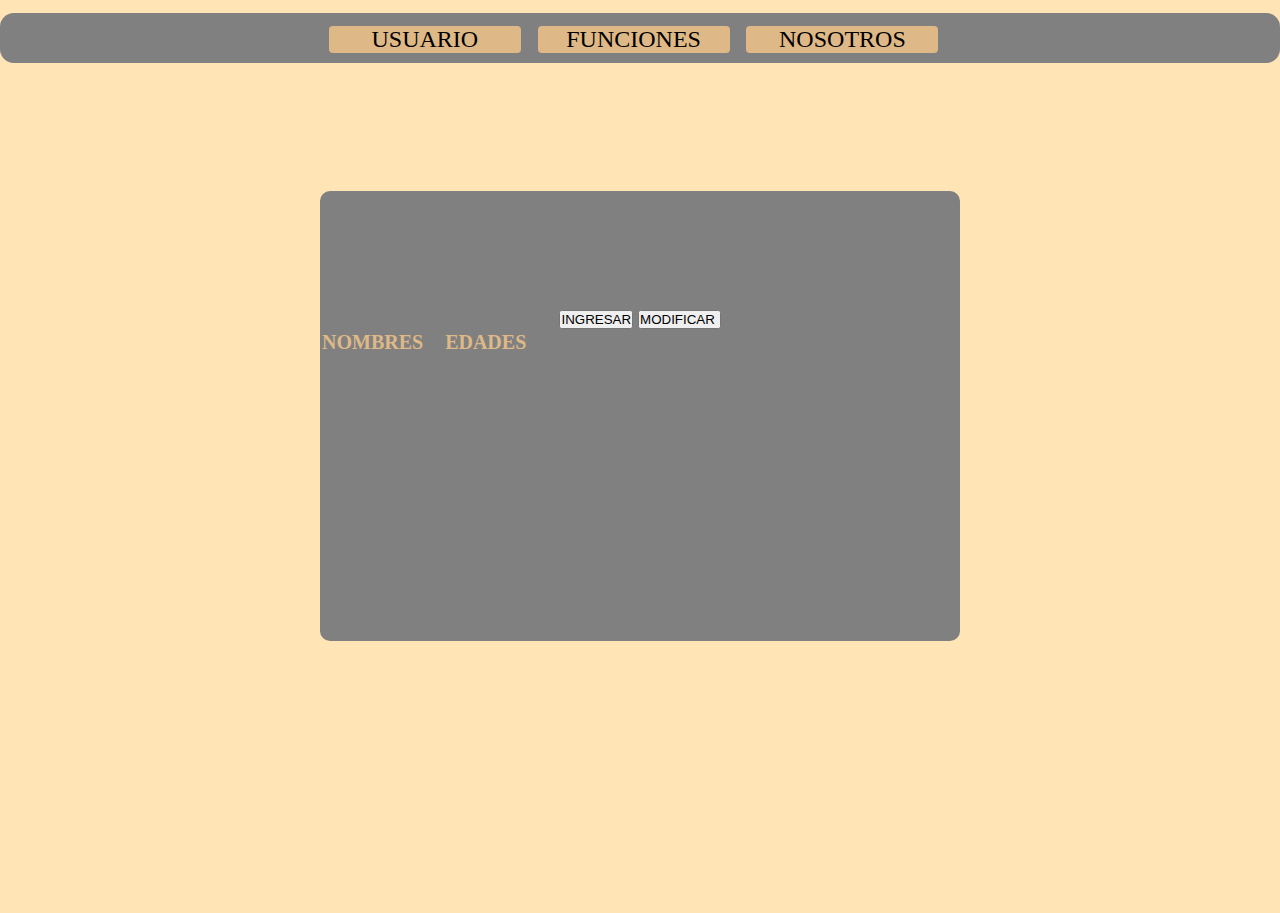
<file: HTML/arrays.html>
<!DOCTYPE html>
<html lang="es">
<head>
    <meta charset="UTF-8">
    <meta http-equiv="X-UA-Compatible" content="IE=edge">
    <meta name="viewport" content="width=device-width, initial-scale=1.0">
    <title>VECTORES</title>
    <link rel="stylesheet" href="../CSS/estilos.css">
</head>
<body>
    <header class="header">
        <ul>
            <li id="seccion1" onmouseover="ver(1)" onmouseout="ocultar(1)">
                 <a>USUARIO</a>
                 <div id="subseccion1">
                    <p><a href="../HTML/registrar.html"> registrar </a></p>
                    <p><a href=""> login </a></p>
                </div>
            </li>
            <li id="seccion2" onmouseover="ver(2)" onmouseout="ocultar(2)">
                <a>FUNCIONES</a>
                <div id="subseccion2">
                    <p><a href="mru.html"> mru </a></p>
                    <p><a href="numeromayor.html"> numero mayor </a></p>
                    <p><a href="juego1.html"> juego </a></p>
                    <p><a href="HTML/arrays.html"> arrays </a></p>
                    <p><a href="edades.html"> edad </a></p>
                </div>
            </li>
            <li id="seccion3" onmouseover="ver(3)" onmouseout="ocultar(3)">
                <a>NOSOTROS</a>
                <div id="subseccion3">
                    <p><a href="">mision</a></p>
                    <p><a href="">vision</a></p>
                </div>
            </li>
        </ul>
        
        
            </header>

            <section id="contenedor">
                <section id="cajadetexto"> 
                    
                    <input type="button" value="INGRESAR" onclick=ingresarvector() id="botonim" >

                    
                    <input type="button" value="MODIFICAR " onclick=modificar()>

                    <table class="default">
                        <tr>                         
                          <th >NOMBRES &nbsp</th>          
                          <th>&nbsp  EDADES</th>                         
                        </tr>
                      
                        <tr>                   
                          <td id="F1C1"></td>          
                          <td id="F1C2"></td>
                        </tr>                  
                      
                    </table>

                </section>

            </section>

            <script src="../JS/vectores.js"></script>

    
</body>
</html>
</file>
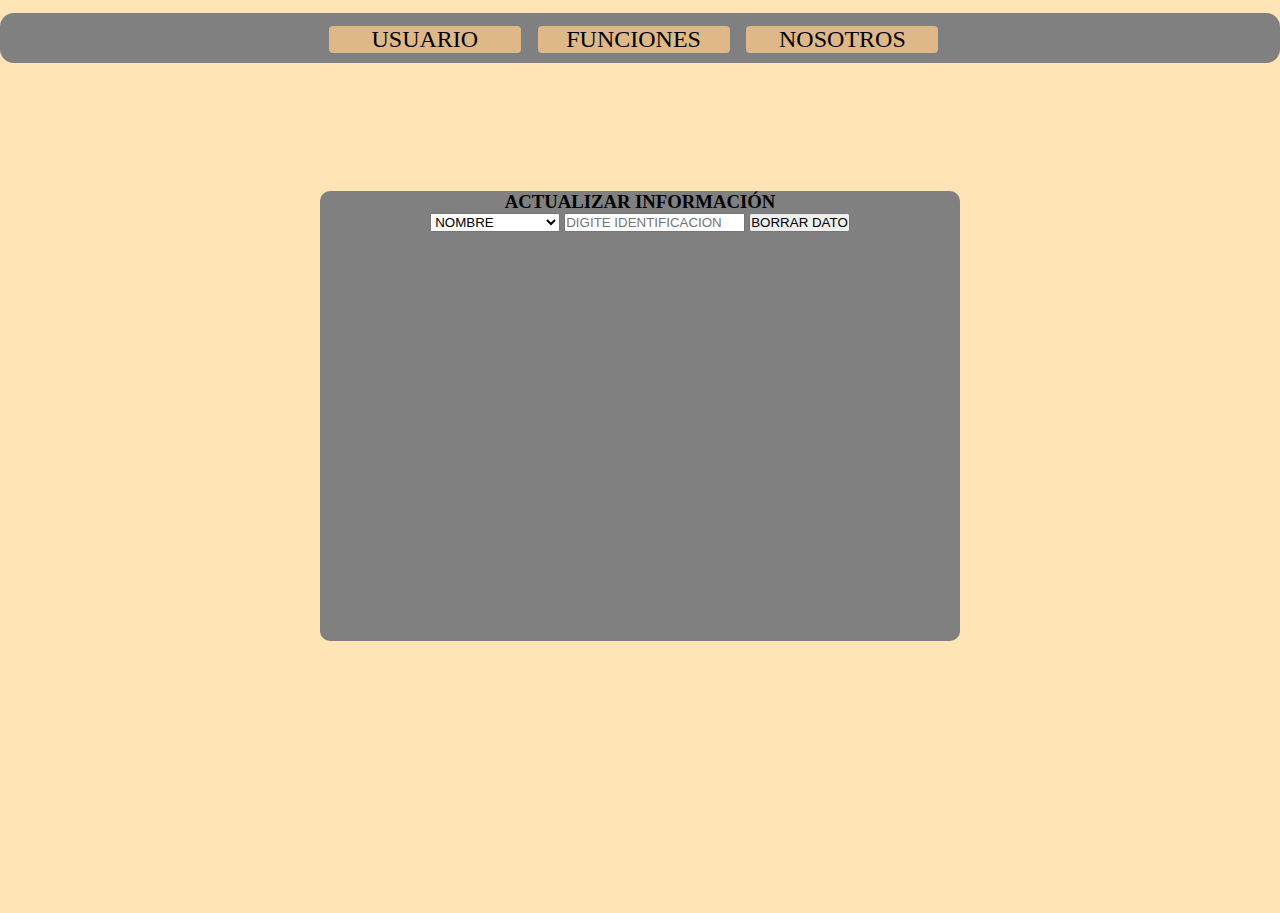
<file: HTML/delete.html>
<!DOCTYPE html>
<html lang="es">
<head>
    <meta charset="UTF-8">
    <meta http-equiv="X-UA-Compatible" content="IE=edge">
    <meta name="viewport" content="width=device-width, initial-scale=1.0">
    <title>BORRAR REGISTROS</title>
    <link rel="stylesheet" href="../CSS/estilos.css">
</head>
<header class="header">
    <ul>
        <li id="seccion1" onmouseover="ver(1)" onmouseout="ocultar(1)">
             <a>USUARIO</a>
             <div id="subseccion1">
                <p><a href="../HTML/registrar.html"> registrar </a></p>
                <p><a href=""> login </a></p>
            </div>
        </li>
        <li id="seccion2" onmouseover="ver(2)" onmouseout="ocultar(2)">
            <a>FUNCIONES</a>
            <div id="subseccion2">
                <p><a href="mru.html"> mru </a></p>
                <p><a href="HTML/numeromayor.html"> numero mayor </a></p>
                <p><a href="juego1.html"> juego </a></p>
                <p><a href="arrays.html"> arrays </a></p>
                <p><a href="edades.html"> edad </a></p>
            </div>
        </li>
        <li id="seccion3" onmouseover="ver(3)" onmouseout="ocultar(3)">
            <a>NOSOTROS</a>
            <div id="subseccion3">
                <p><a href="">mision</a></p>
                <p><a href="">vision</a></p>
            </div>
        </li>
    </ul>
    
    
        </header>
<body>
    <section id="contenedor">
        <h3>ACTUALIZAR INFORMACIÓN</h3>

        <form action="../PHP/delete.php" method="post">
            <select name="campoamodificar">
                <option value="nombrephp">NOMBRE</option>
                <option value="apellidophp">APELLIDO</option>
                <option value="correophp">CORREO</option>
                <option value="identificacionphp">IDENTIFICACION</option>
            </select>
            <input type="text" placeholder="DIGITE IDENTIFICACION" name="id">
            <input type="submit" value="BORRAR DATO" onclick="">
        </form>
    </section>
    <script src="../JS/funciones.js"></script>

</body>
</html>
</file>
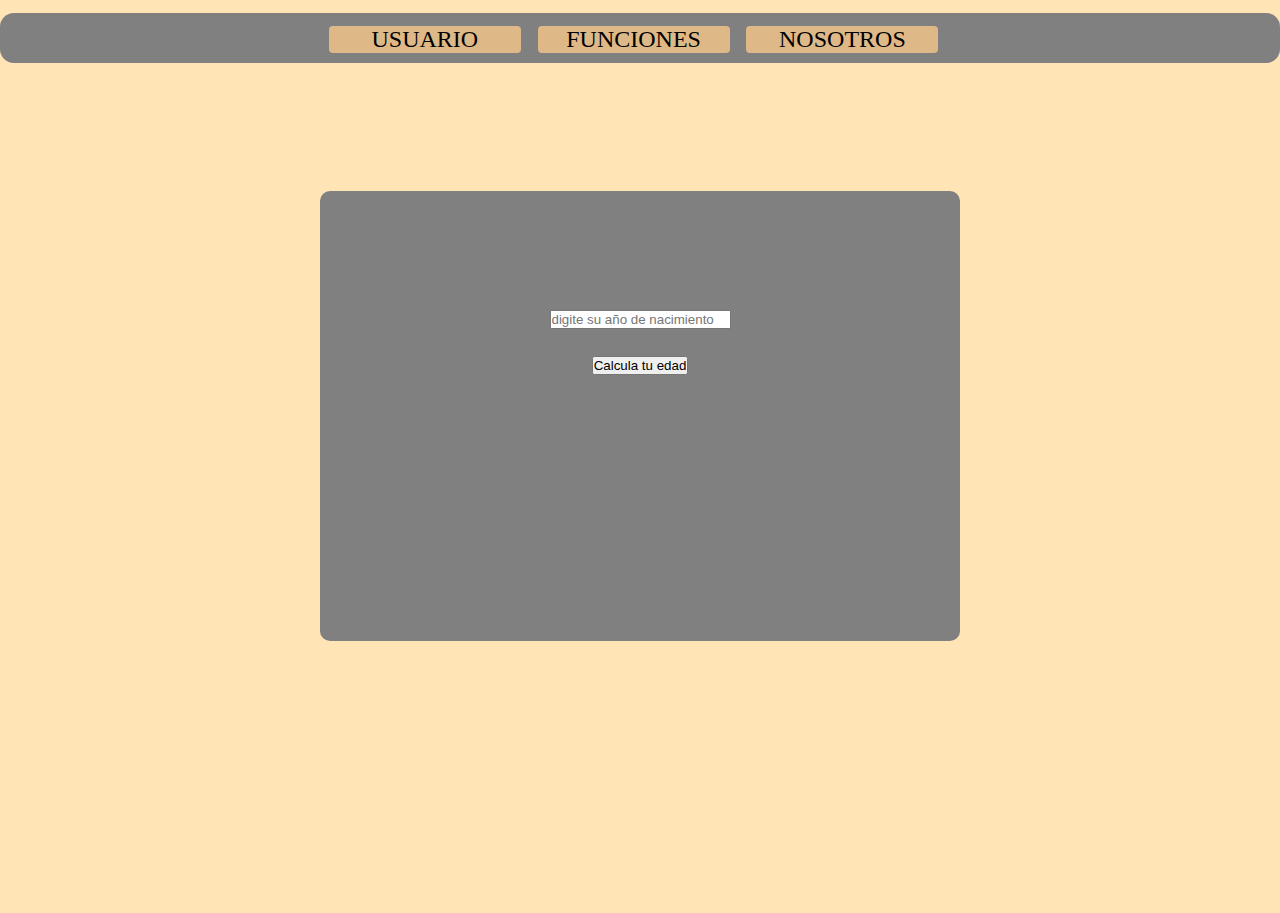
<file: HTML/edades.html>
<!DOCTYPE html>
<html lang="es">
<head>
    <meta charset="UTF-8">
    <meta http-equiv="X-UA-Compatible" content="IE=edge">
    <meta name="viewport" content="width=device-width, initial-scale=1.0">
    <title>EDAD</title>
    <link rel="stylesheet" href="../CSS/estilos.css">
</head>
<body>

    <header class="header">
        <ul>
            <li id="seccion1" onmouseover="ver(1)" onmouseout="ocultar(1)">
                 <a>USUARIO</a>
                 <div id="subseccion1">
                    <p><a href="../HTML/registrar.html"> registrar </a></p>
                    <p><a href=""> login </a></p>
                </div>
            </li>
            <li id="seccion2" onmouseover="ver(2)" onmouseout="ocultar(2)">
                <a>FUNCIONES</a>
                <div id="subseccion2">
                    <p><a href="HTML/mru.html"> mru </a></p>
                    <p><a href="numeromayor.html"> numero mayor </a></p>
                    <p><a href="juego1.html"> juego </a></p>
                    <p><a href="arrays.html"> arrays </a></p>
                    <p><a href="edades.html"> edad </a></p>
                </div>
            </li>
            <li id="seccion3" onmouseover="ver(3)" onmouseout="ocultar(3)">
                <a>NOSOTROS</a>
                <div id="subseccion3">
                    <p><a href="">mision</a></p>
                    <p><a href="">vision</a></p>
                </div>
            </li>
        </ul>
        
        
            </header>

            <section id="contenedor">
                <section id="cajadetexto"> 
                    <input type="text" placeholder="digite su año de nacimiento" id="edad"><br><br>
                    
                    <input type="button" value="Calcula tu edad" onclick="año()">

                </section>

            </section>

            <script src="../JS/funciones.js"></script>
    
</body>
</html>
</file>
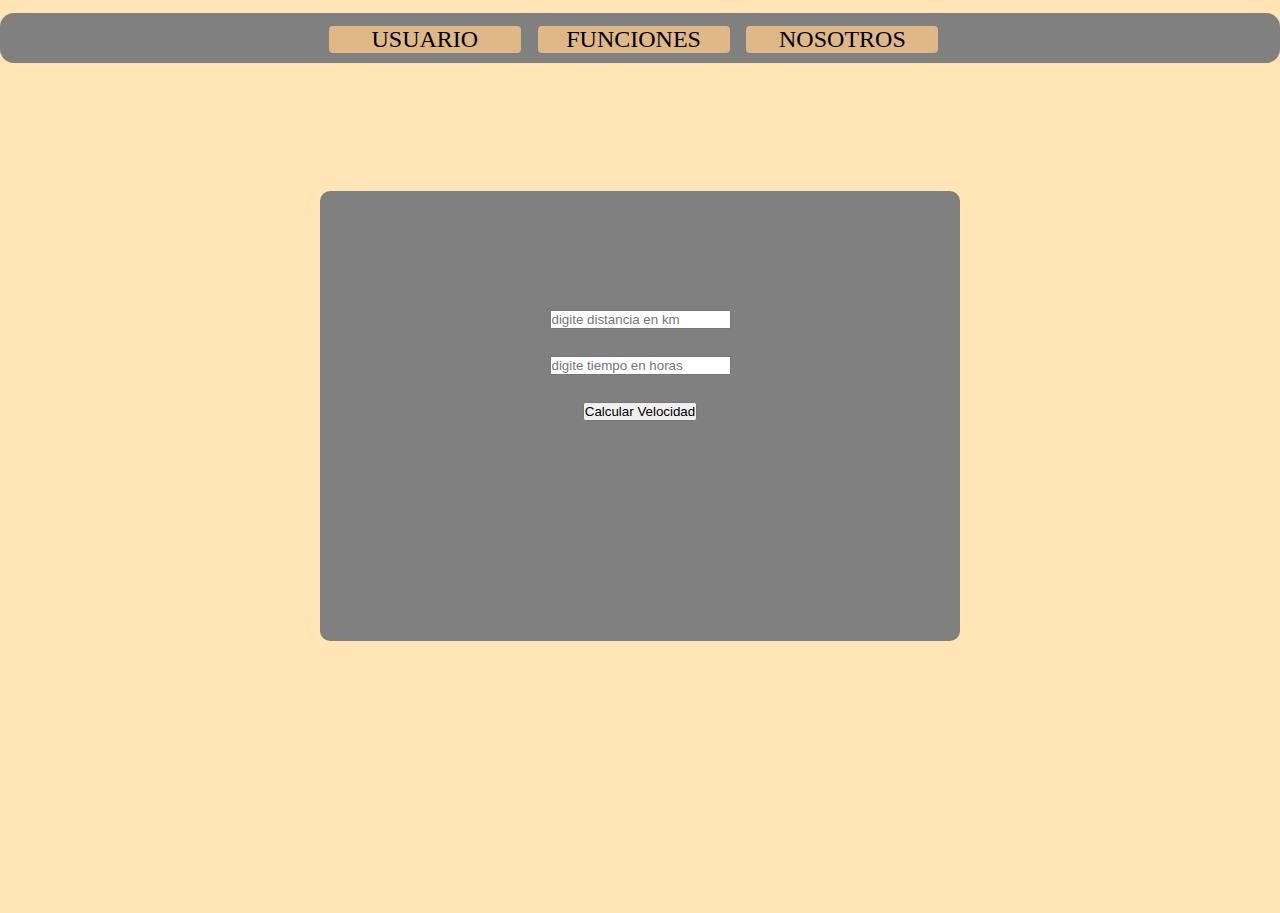
<file: HTML/mru.html>
<!DOCTYPE html>
<html lang="es">
<head>
    <meta charset="UTF-8">
    <meta http-equiv="X-UA-Compatible" content="IE=edge">
    <meta name="viewport" content="width=device-width, initial-scale=1.0">
    <title> MOVIMIENTO RECTILINIO UNIFORME </title>
    <link rel="stylesheet" href="../CSS/estilos.css">
</head>
<body>

    <header class="header">
        <ul>
            <li id="seccion1" onmouseover="ver(1)" onmouseout="ocultar(1)">
                 <a>USUARIO</a>
                 <div id="subseccion1">
                    <p><a href="../HTML/registrar.html"> registrar </a></p>
                    <p><a href=""> login </a></p>
                </div>
            </li>
            <li id="seccion2" onmouseover="ver(2)" onmouseout="ocultar(2)">
                <a>FUNCIONES</a>
                <div id="subseccion2">
                    <p><a href="../HTML/mru.html"> mru </a></p>
                    <p><a href="../HTML/numeromayor.html"> numero mayor </a></p>
                    <p><a href="../HTML/juego1.html"> juego </a></p>
                    <p><a href="../HTML/arrays.html"> arrays </a></p>
                    <p><a href="../HTML/edades.html"> edad </a></p>
                </div>
            </li>
            <li id="seccion3" onmouseover="ver(3)" onmouseout="ocultar(3)">
                <a>NOSOTROS</a>
                <div id="subseccion3">
                    <p><a href="">mision</a></p>
                    <p><a href="">vision</a></p>
                </div>
            </li>
        </ul>
        
        
            </header>

            <section id="contenedor">
                <section id="cajadetexto"> 
                    <input type="text" placeholder="digite distancia en km" id="km"><br><br>
                    <input type="text" placeholder="digite tiempo en horas" id="hr"><br><br>
                    <input type="button" value="Calcular Velocidad" onclick="calculovelocidad()" >

                </section>

            </section>


            <script src="../JS/funciones.js"></script>


</body>
</html>
</file>
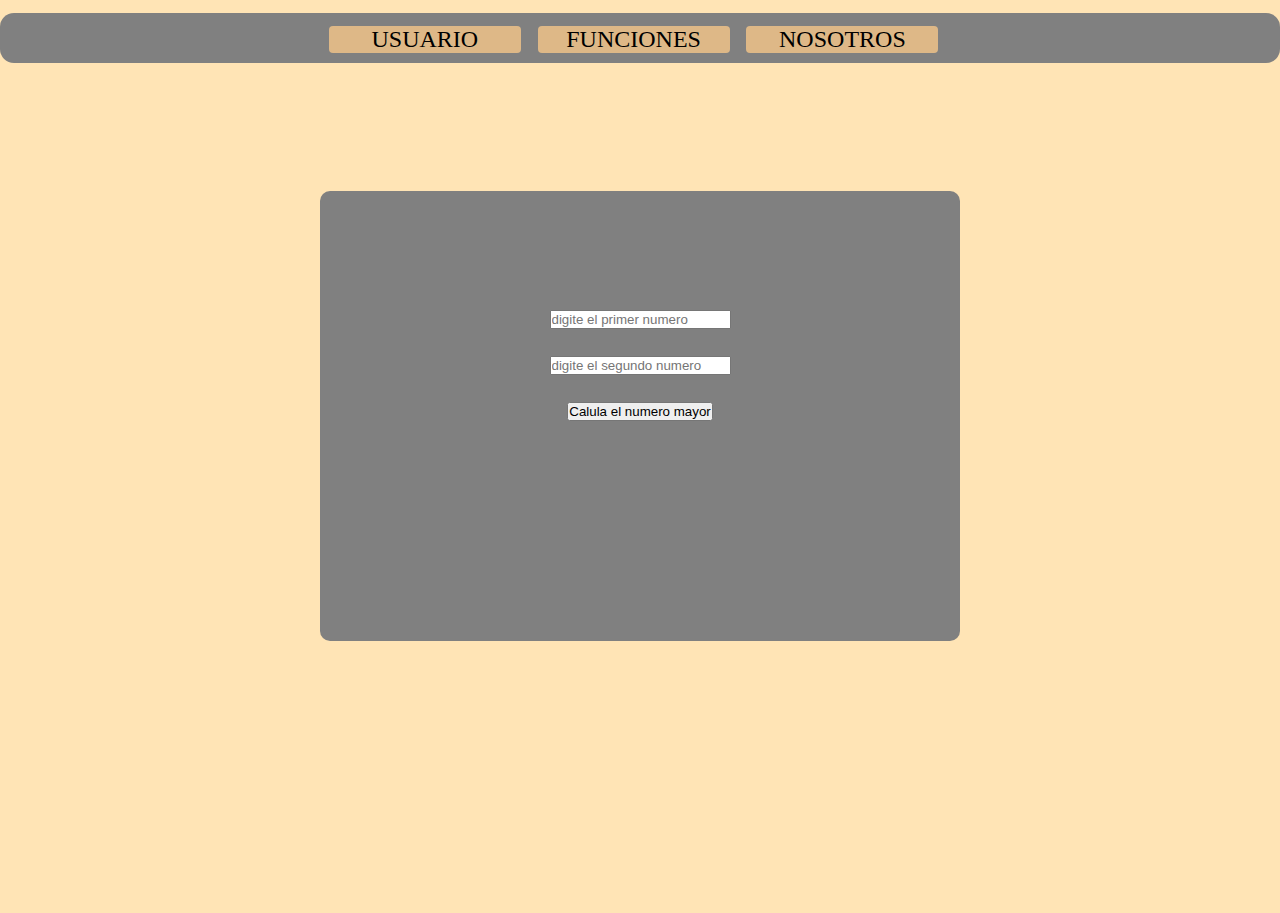
<file: HTML/numeromayor.html>
<!DOCTYPE html>
<html lang="es">
<head>
    <meta charset="UTF-8">
    <meta http-equiv="X-UA-Compatible" content="IE=edge">
    <meta name="viewport" content="width=device-width, initial-scale=1.0">
    <title>NÚMERO MAYOR</title>
    <link rel="stylesheet" href="../CSS/estilos.css">
</head>
<body>

    <header class="header">
        <ul>
            <li id="seccion1" onmouseover="ver(1)" onmouseout="ocultar(1)">
                 <a>USUARIO</a>
                 <div id="subseccion1">
                    <p><a href="../HTML/registrar.html"> registrar </a></p>
                    <p><a href=""> login </a></p>
                </div>
            </li>
            <li id="seccion2" onmouseover="ver(2)" onmouseout="ocultar(2)">
                <a>FUNCIONES</a>
                <div id="subseccion2">
                    <p><a href="mru.html"> mru </a></p>
                    <p><a href="HTML/numeromayor.html"> numero mayor </a></p>
                    <p><a href="juego1.html"> juego </a></p>
                    <p><a href="arrays.html"> arrays </a></p>
                    <p><a href="edades.html"> edad </a></p>
                </div>
            </li>
            <li id="seccion3" onmouseover="ver(3)" onmouseout="ocultar(3)">
                <a>NOSOTROS</a>
                <div id="subseccion3">
                    <p><a href="">mision</a></p>
                    <p><a href="">vision</a></p>
                </div>
            </li>
        </ul>
        
        
            </header>

            <section id="contenedor">
                <section id="cajadetexto"> 
                    <input type="text" placeholder="digite el primer numero" id="f1"><br><br>
                    <input type="text" placeholder="digite el segundo numero" id="f2"><br><br>
                    <input type="button" value="Calula el numero mayor" onclick="nummayor()" >

                </section>

            </section>

            <script src="../JS/funciones.js"></script>

</body>
</html>
</file>
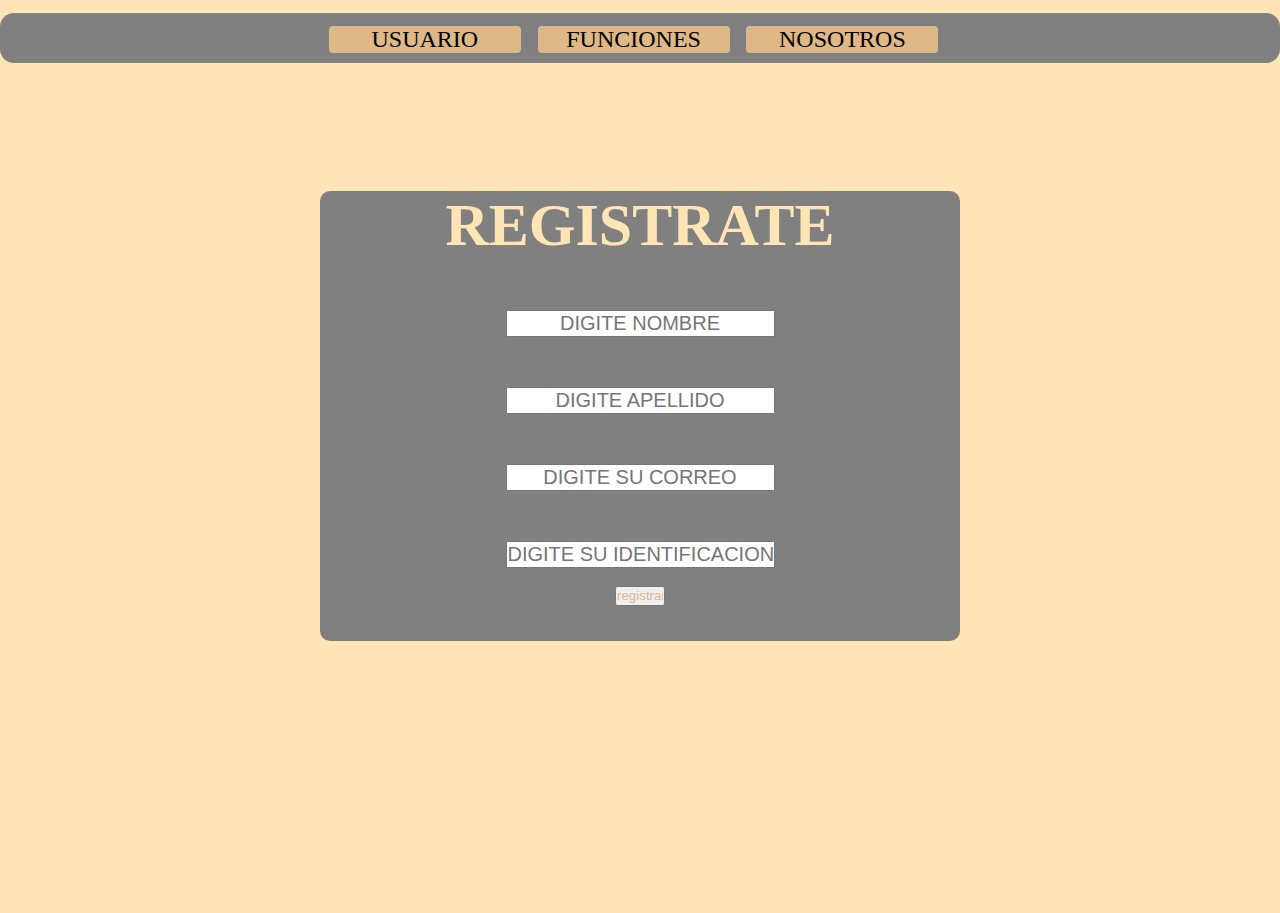
<file: HTML/registrar.html>
<!DOCTYPE html>
<html lang="es">
<head>
    <meta charset="UTF-8">
    <meta http-equiv="X-UA-Compatible" content="IE=edge">
    <meta name="viewport" content="width=device-width, initial-scale=1.0">
    <title> MOVIMIENTO RECTILINIO UNIFORME </title>
    <link rel="stylesheet" href="../CSS/estilos.css">
</head>
<body>

    <header class="header">
        <ul>
            <li id="seccion1" onmouseover="ver(1)" onmouseout="ocultar(1)">
                 <a>USUARIO</a>
                 <div id="subseccion1">
                    <p><a href="HTML/registrar.html"> registrar </a></p>
                    <p><a href=""> login </a></p>
                </div>
            </li>
            <li id="seccion2" onmouseover="ver(2)" onmouseout="ocultar(2)">
                <a>FUNCIONES</a>
                <div id="subseccion2">
                    <p><a href="../HTML/mru.html"> mru </a></p>
                    <p><a href="../HTML/numeromayor.html"> numero mayor </a></p>
                    <p><a href="../HTML/juego1.html"> juego </a></p>
                    <p><a href="../HTML/arrays.html"> arrays </a></p>
                    <p><a href="../HTML/edades.html"> edad </a></p>
                </div>
            </li>
            <li id="seccion3" onmouseover="ver(3)" onmouseout="ocultar(3)">
                <a>NOSOTROS</a>
                <div id="subseccion3">
                    <p><a href="">mision</a></p>
                    <p><a href="">vision</a></p>
                </div>
            </li>
        </ul>
        
        
            </header>

            <section id="contenedor">
                <h1 id="titulophp"> REGISTRATE </h1>
               <form action="../PHP/insertar.php" method="POST">
                <input type="text" placeholder="DIGITE NOMBRE" name="nombrephp" id="nombrephp"><br>
                <input type="text" placeholder="DIGITE APELLIDO" name="apellidophp" id="apellidophp"><br>
                <input type="text" placeholder="DIGITE SU CORREO" name="correophp" id="correophp"><br>
                <input type="text" placeholder="DIGITE SU IDENTIFICACION" name="identificacionphp" id="idphp"><br><br>
                <input type="submit" value="registrar" id="botonphp"><br>
                



               </form>

            </section>


            <script src="../JS/funciones.js"></script>


</body>
</html>
</file>
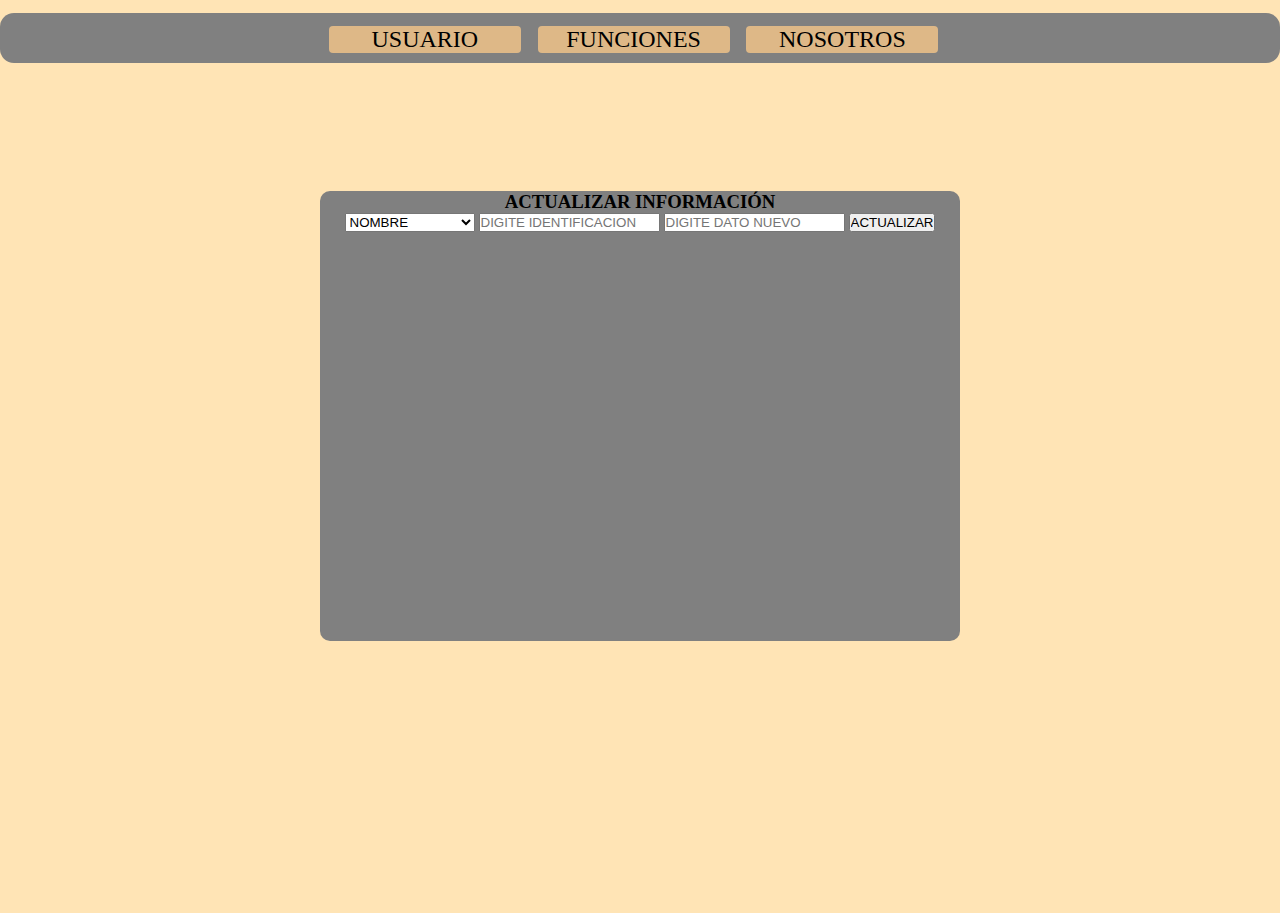
<file: HTML/update.html>
<!DOCTYPE html>
<html lang="es">
<head>
    <meta charset="UTF-8">
    <meta http-equiv="X-UA-Compatible" content="IE=edge">
    <meta name="viewport" content="width=device-width, initial-scale=1.0">
    <title>ACTUALIZAR</title>
    <link rel="stylesheet" href="../CSS/estilos.css">
</head>
<header class="header">
    <ul>
        <li id="seccion1" onmouseover="ver(1)" onmouseout="ocultar(1)">
             <a>USUARIO</a>
             <div id="subseccion1">
                <p><a href="../HTML/registrar.html"> registrar </a></p>
                <p><a href=""> login </a></p>
            </div>
        </li>
        <li id="seccion2" onmouseover="ver(2)" onmouseout="ocultar(2)">
            <a>FUNCIONES</a>
            <div id="subseccion2">
                <p><a href="mru.html"> mru </a></p>
                <p><a href="HTML/numeromayor.html"> numero mayor </a></p>
                <p><a href="juego1.html"> juego </a></p>
                <p><a href="arrays.html"> arrays </a></p>
                <p><a href="edades.html"> edad </a></p>
            </div>
        </li>
        <li id="seccion3" onmouseover="ver(3)" onmouseout="ocultar(3)">
            <a>NOSOTROS</a>
            <div id="subseccion3">
                <p><a href="">mision</a></p>
                <p><a href="">vision</a></p>
            </div>
        </li>
    </ul>
    
    
        </header>
<body>
    <section id="contenedor">
        <h3>ACTUALIZAR INFORMACIÓN</h3>

        <form action="../PHP/update.php" method="post">
            <select name="campoamodificar">
                <option value="nombrephp">NOMBRE</option>
                <option value="apellidophp">APELLIDO</option>
                <option value="correophp">CORREO</option>
                <option value="identificacionphp">IDENTIFICACION</option>
            </select>
            <input type="text" placeholder="DIGITE IDENTIFICACION" name="id">
            <input name="ndato" type="text" placeholder="DIGITE DATO NUEVO" >
            <input type="submit" value="ACTUALIZAR" onclick="">
        </form>
    </section>
    <script src="../JS/funciones.js"></script>

</body>
</html>
</file>
<file: CSS/estilos.css>
body{
    background-color: moccasin;
}

*{
    margin: 0;
    padding: 0;
}

html{
    height: 100%;
}

body{
    min-height: 100%;
}

.header{
    grid-area: header;
    background-color: grey;
    border-radius: 14px;
    margin-top: 1%;
    height: 50px;
    text-align: center;
}

.header li{
    list-style-type: none;
    display: inline-grid;
    margin-top: 1%;
    margin-right: 1%;
    background-color: burlywood;
    width: 15%;
    border-radius: 4px;
}

.header a{
    color: black;
    font-size: 150%;
    font-family: 'Times New Roman', Times, serif;
    text-decoration: none;
}

#subseccion1, #subseccion2, #subseccion3{
    top: 100%;
    left: 0px;
    background-color: brown;
    font: normal 0.8em arial;
    padding: 0.2em 0.5em;
    display: none;
    width: 90%;
    border-radius: 7px;
    z-index: 0;
    color: brown ;
}

#contenedor{
    position: absolute;
    text-align: center;
    margin-top: 10%;
    background-color:gray;
    width: 50%;
    height: 50%;
    right: 25%;
    border-radius: 10px;
}

#cajadetexto{
    text-align: center;
    margin-top: 18%;
    font-size: 20px;
    color: burlywood;
}

#botonmru{
    color: burlywood;
}

#bhoras{
    font-size: 80px;
}

.navbar{
    grid-area: navbar;
    background-color: grey;
}

.sidebar{
    grid-area: sidebar;
    background-color:lightslategray;
}

.main{
    grid-area: main;
    background-color:slategrey;
    text-align: center;
}

.footer{
    grid-area: footer;
    background-color:whitesmoke;
}

.grid-container > *{
    border-radius: 4px;
    padding: 10px;
    text-align: center;
}

.grid-container{
    display: grid;
    gap: 10px;
    grid-template:
      "header"  80px
      "navbar"  50px
      "main"    auto
      "sidebar" 50px   
      "footer"  50px
}

@media (min-width: 900px){
    .grid-container{
        grid-template:
         "header header header " 80px
         "navbar main sidebar "  auto
         "footer footer footer " 100px /
         200px  auto  200px;


    }

    #nombrephp, #apellidophp, #correophp, #idphp{
        text-align: center;
        margin-top: 50px;
        font-size: 20px;
    }    
    
    #titulophp{
        font-size: 60px;
        color: moccasin;
    }
    
    #botonphp{
        height: 20px;
        width: 50px;
        color: burlywood;
    }

    #tabla3{
        margin-left: 50%;
        margin-top: 13%;
        text-align: center;
    }

  


    

 
}
</file>
